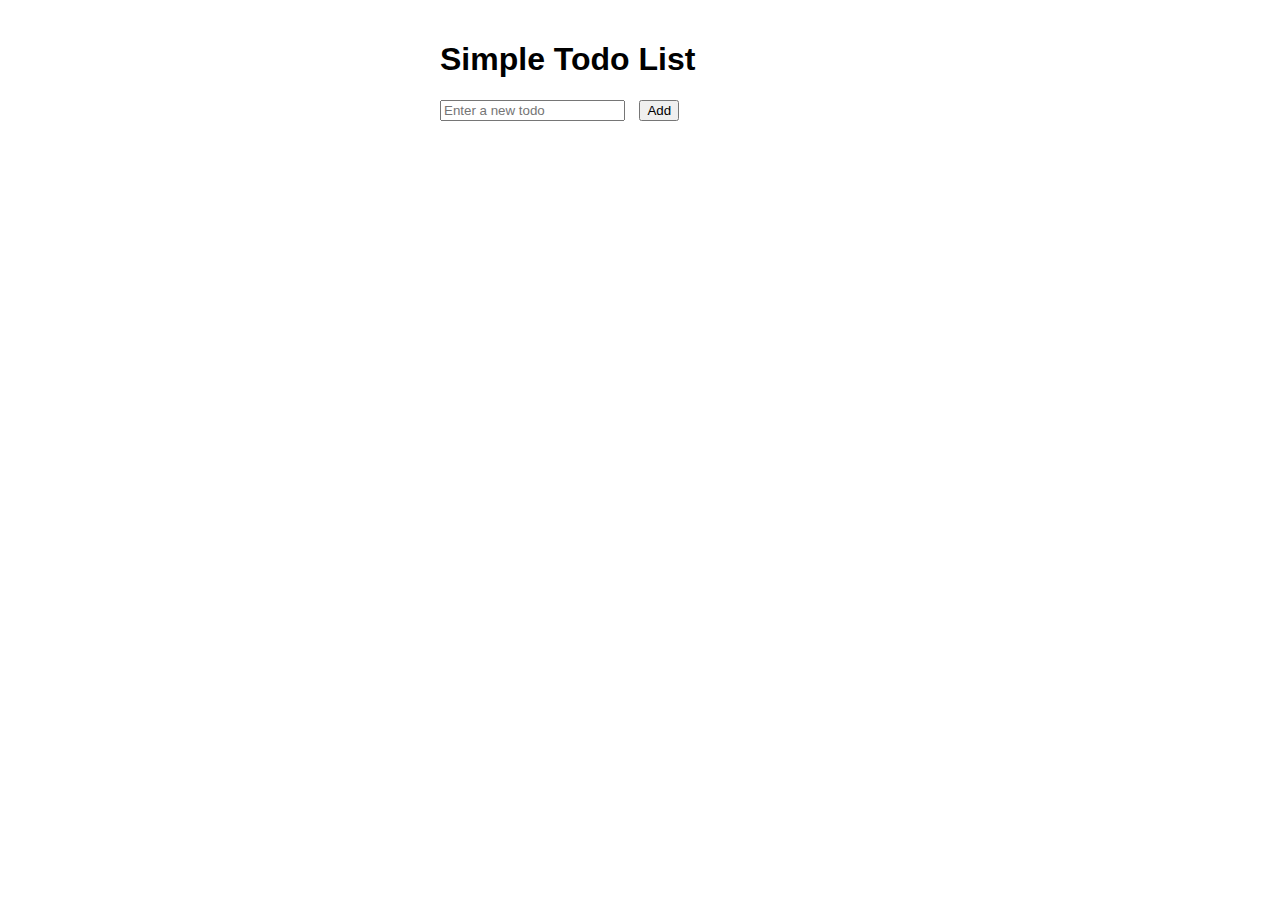
<file: index.html>
<!DOCTYPE html>
<html lang="en">

<head>
    <meta charset="UTF-8">
    <meta name="viewport" content="width=device-width, initial-scale=1.0">
    <title>Simple Todo List</title>
    <style>
        body {
            font-family: Arial, sans-serif;
            max-width: 400px;
            margin: 0 auto;
            padding: 20px;
        }

        ul {
            list-style-type: none;
            padding: 0;
        }

        li {
            margin-bottom: 10px;
        }

        button {
            margin-left: 10px;
        }
    </style>
</head>

<body>
    <h1>Simple Todo List</h1>
    <input type="text" id="todoInput" placeholder="Enter a new todo">
    <button onclick="addTodo()">Add</button>
    <ul id="todoList"></ul>

    <script>
        function addTodo() {
            const input = document.getElementById('todoInput');
            const list = document.getElementById('todoList');

            const li = document.createElement('li');
            li.textContent = input.value;

            const deleteButton = document.createElement('button');
            deleteButton.textContent = 'Delete';
            deleteButton.onclick = function () {
                list.removeChild(li);
            };

            li.appendChild(deleteButton);
            list.appendChild(li);
            input.value = '';

        }
    </script>
</body>

</html>
</file>
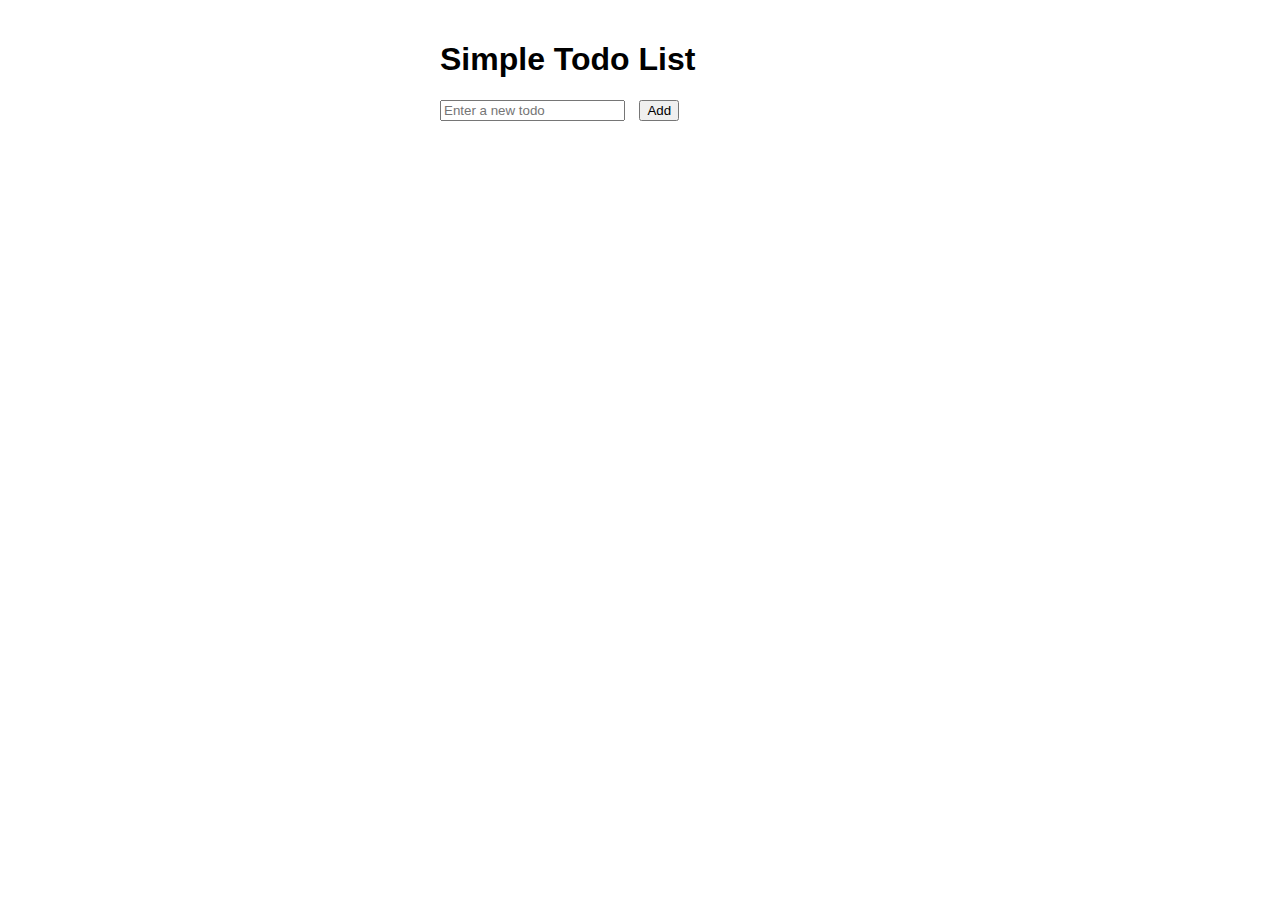
<file: todo.html>
<!DOCTYPE html>
<html lang="en">

<head>
    <meta charset="UTF-8">
    <meta name="viewport" content="width=device-width, initial-scale=1.0">
    <title>Simple Todo List</title>
    <style>
        body {
            font-family: Arial, sans-serif;
            max-width: 400px;
            margin: 0 auto;
            padding: 20px;
        }

        ul {
            list-style-type: none;
            padding: 0;
        }

        li {
            margin-bottom: 10px;
        }

        button {
            margin-left: 10px;
        }
    </style>
</head>

<body>
    <h1>Simple Todo List</h1>
    <input type="text" id="todoInput" placeholder="Enter a new todo">
    <button onclick="addTodo()">Add</button>
    <ul id="todoList"></ul>

    <script>
        function addTodo() {
            const input = document.getElementById('todoInput');
            const list = document.getElementById('todoList');

            const li = document.createElement('li');
            li.textContent = input.value;

            const deleteButton = document.createElement('button');
            deleteButton.textContent = 'Delete';
            deleteButton.onclick = function () {
                list.removeChild(li);
            };

            li.appendChild(deleteButton);
            list.appendChild(li);
            input.value = '';

        }
    </script>
</body>

</html>
</file>
